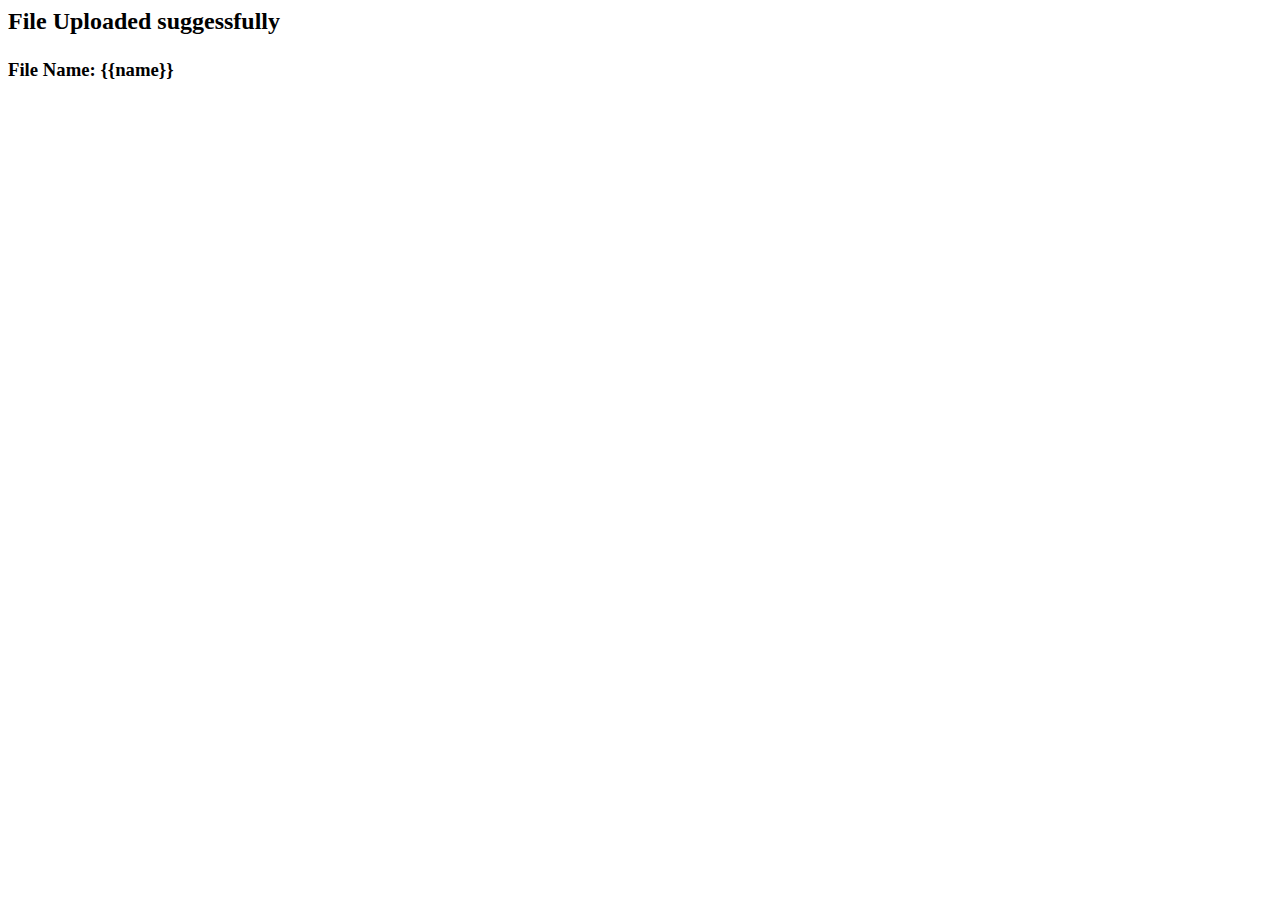
<file: templates/ack.html>
<html lang="en">

<head>
    <meta charset="UTF-8">
    <meta http-equiv="X-UA-Compatible" content="IE=edge">
    <meta name="viewport" content="width=device-width, initial-scale=1.0">
    <title>Success Page</title>
</head>

<body>
    <h2>
        <p>
            File Uploaded suggessfully
        </p>
    </h2>
    <h3>
        <p>
            File Name: {{name}}
        </p>
    </h3>
</body>

</html>
</file>
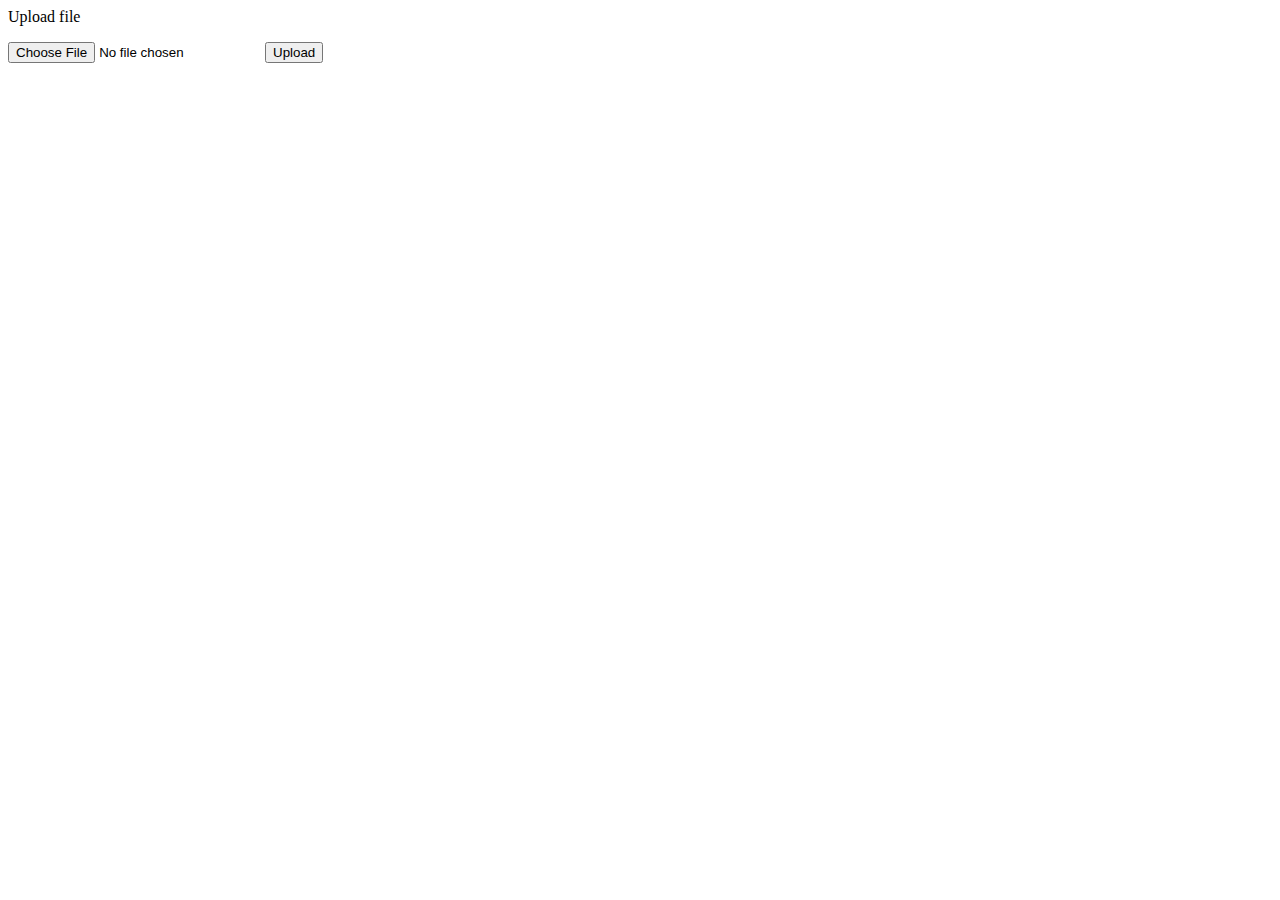
<file: templates/file_up.html>
<html lang="en">

<head>
    <meta charset="UTF-8">
    <meta http-equiv="X-UA-Compatible" content="IE=edge">
    <meta name="viewport" content="width=device-width, initial-scale=1.0">
    <title>File-Upload</title>
</head>

<body>
    <header>
        <p>Upload file</p>
    </header>

    <form action="/upload" method="post" enctype="multipart/form-data">
        <input type="file" name="file" />
        <input type="Submit" value="Upload">
    </form>
</body>

</html>
</file>
